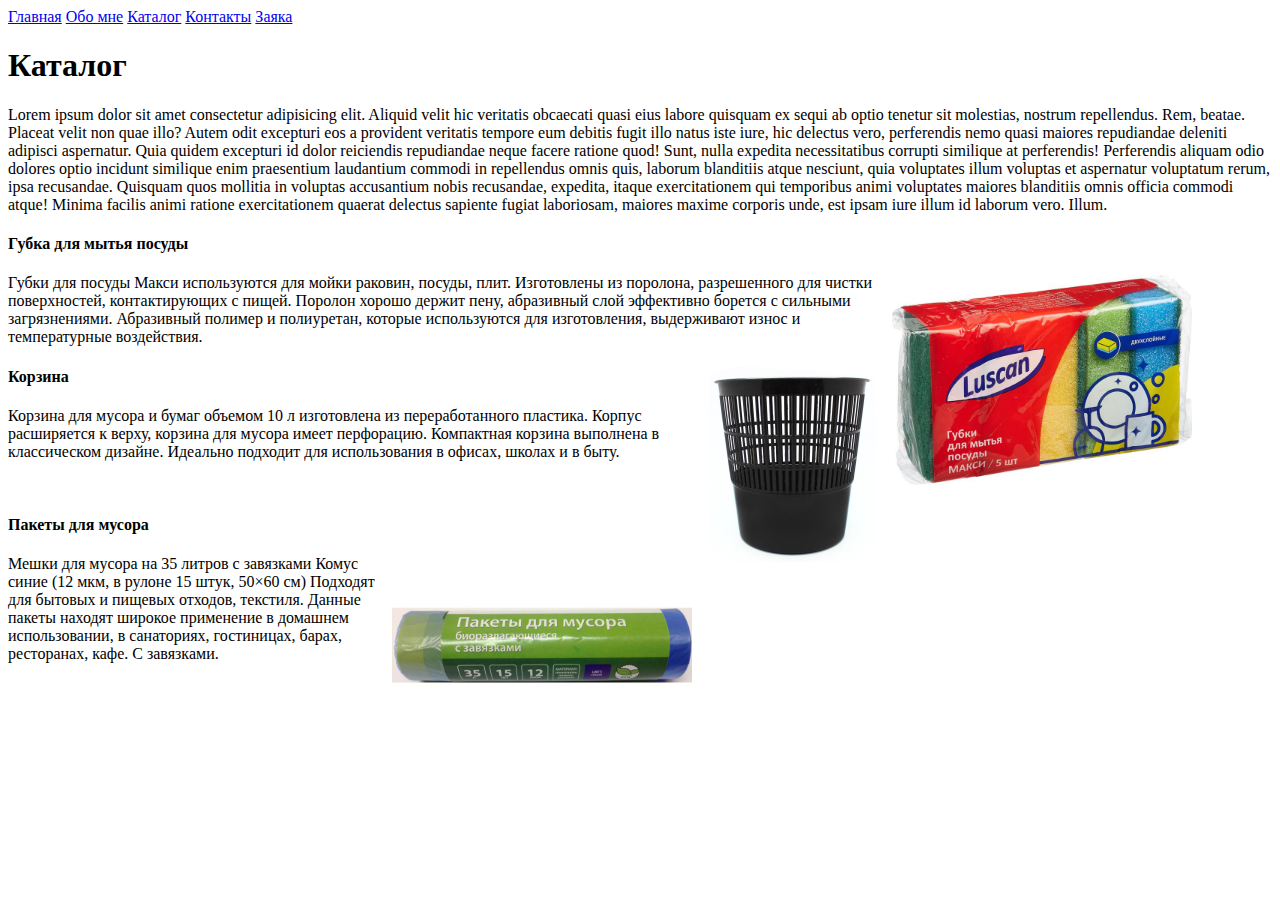
<file: catalog/catalog.html>
<!DOCTYPE html>
<html lang="en">
  <head>
    <meta charset="UTF-8" />
    <meta http-equiv="X-UA-Compatible" content="IE=edge" />
    <meta name="viewport" content="width=device-width, initial-scale=1.0" />
    <title>Каталог</title>
  </head>
  <body>
    <a href="../index.html">Главная</a>
    <a href="../info/about.html">Обо мне</a>
    <a href="../catalog/catalog.html">Каталог</a>
    <a href="../contact/contacts.html">Контакты</a>
    <a href="../zayavka\zayavka.html">Заяка</a>
    <h1>Каталог</h1>
    <p>
      Lorem ipsum dolor sit amet consectetur adipisicing elit. Aliquid velit hic
      veritatis obcaecati quasi eius labore quisquam ex sequi ab optio tenetur
      sit molestias, nostrum repellendus. Rem, beatae. Placeat velit non quae
      illo? Autem odit excepturi eos a provident veritatis tempore eum debitis
      fugit illo natus iste iure, hic delectus vero, perferendis nemo quasi
      maiores repudiandae deleniti adipisci aspernatur. Quia quidem excepturi id
      dolor reiciendis repudiandae neque facere ratione quod! Sunt, nulla
      expedita necessitatibus corrupti similique at perferendis! Perferendis
      aliquam odio dolores optio incidunt similique enim praesentium laudantium
      commodi in repellendus omnis quis, laborum blanditiis atque nesciunt, quia
      voluptates illum voluptas et aspernatur voluptatum rerum, ipsa recusandae.
      Quisquam quos mollitia in voluptas accusantium nobis recusandae, expedita,
      itaque exercitationem qui temporibus animi voluptates maiores blanditiis
      omnis officia commodi atque! Minima facilis animi ratione exercitationem
      quaerat delectus sapiente fugiat laboriosam, maiores maxime corporis unde,
      est ipsam iure illum id laborum vero. Illum.
    </p>
    <img src="../img/gubka.jpg"alt="Губка для мытья посуды"style="
    height: 300px;
    width: 300px; 
    float: right; 
    margin: 0 5em 0 0"
    />
    <h4>Губка для мытья посуды</h4>
    <p>
      Губки для посуды Макси используются для мойки раковин, посуды, плит.
      Изготовлены из поролона, разрешенного для чистки поверхностей,
      контактирующих с пищей. Поролон хорошо держит пену, абразивный слой
      эффективно борется с сильными загрязнениями. Абразивный полимер и
      полиуретан, которые используются для изготовления, выдерживают износ и
      температурные воздействия.
    </p>

    <img src="../img/korzina.jpg"alt="Корзина" style="
    height: 200px; 
    width: 200px; 
    float: right; 
    margin: 0 0 1em 0"
    />
    <h4>Корзина</h4>
    <p>
      Корзина для мусора и бумаг объемом 10 л изготовлена из переработанного
      пластика. Корпус расширяется к верху, корзина для мусора имеет перфорацию.
      Компактная корзина выполнена в классическом дизайне. Идеально подходит для
      использования в офисах, школах и в быту.
    </p>
    <br />
    <img  src="../img/paket.jpg" alt="Пакеты" style="
    height: 300px;
    width:300px; 
    float: right; 
    margin: 0 0 1em 0"
    />
    <h4>Пакеты для мусора</h4>
    <p>
      Мешки для мусора на 35 литров с завязками Комус синие (12 мкм, в рулоне 15
      штук, 50×60 см) Подходят для бытовых и пищевых отходов, текстиля. Данные
      пакеты находят широкое применение в домашнем использовании, в санаториях,
      гостиницах, барах, ресторанах, кафе. С завязками.
    </p>
  </body>
</html>
</file>
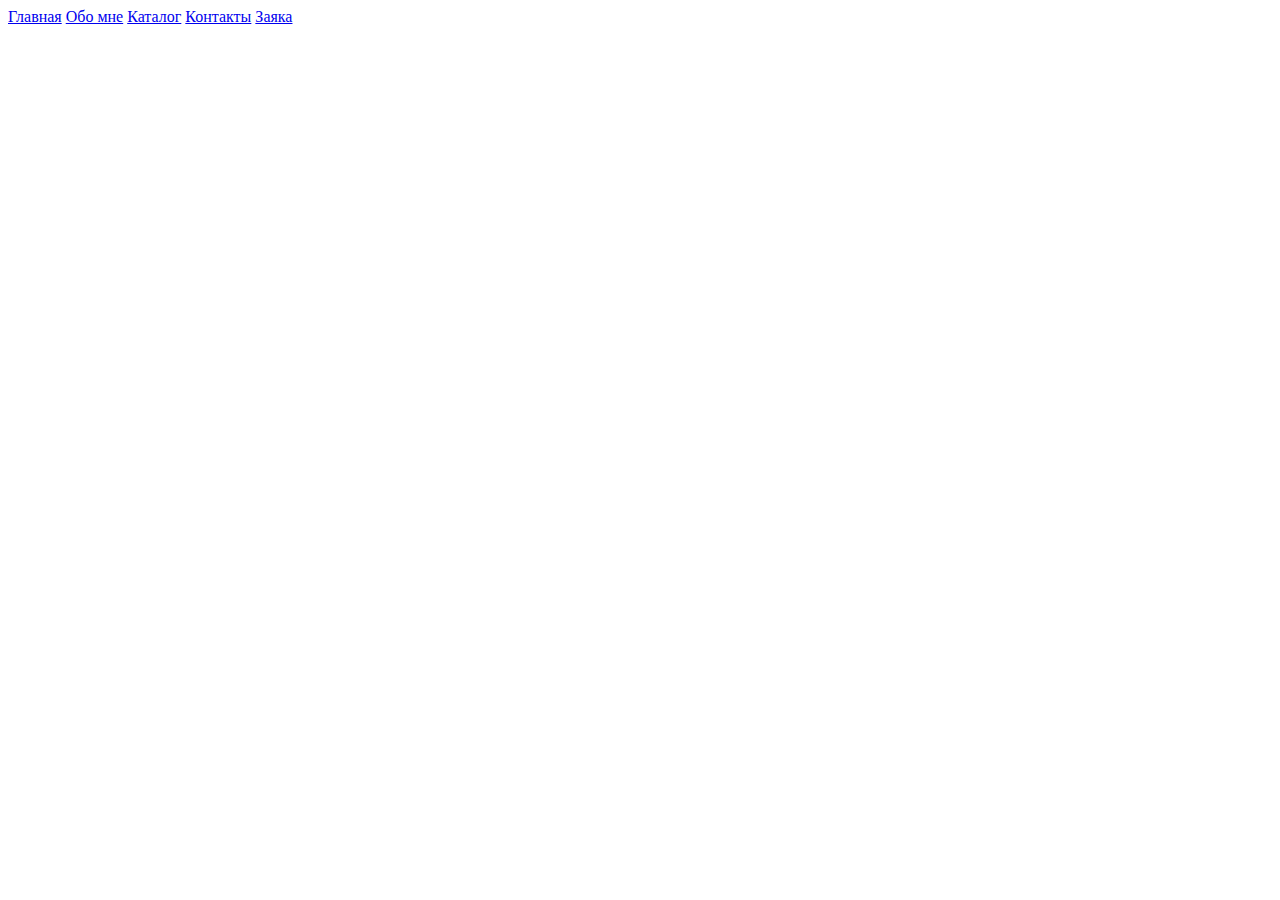
<file: contact/contacts.html>
<!DOCTYPE html>
<html lang="en">
<head>
    <meta charset="UTF-8">
    <meta http-equiv="X-UA-Compatible" content="IE=edge">
    <meta name="viewport" content="width=device-width, initial-scale=1.0">
    <title>Контакты</title>
</head>
<body>
    <a href="../index.html">Главная</a>
    <a href="../info/about.html">Обо мне</a>
    <a href="../catalog/catalog.html">Каталог</a>
    <a href="../contact/contacts.html">Контакты</a>
    <a href="../zayavka\zayavka.html">Заяка</a>

</body>
</html>
</file>
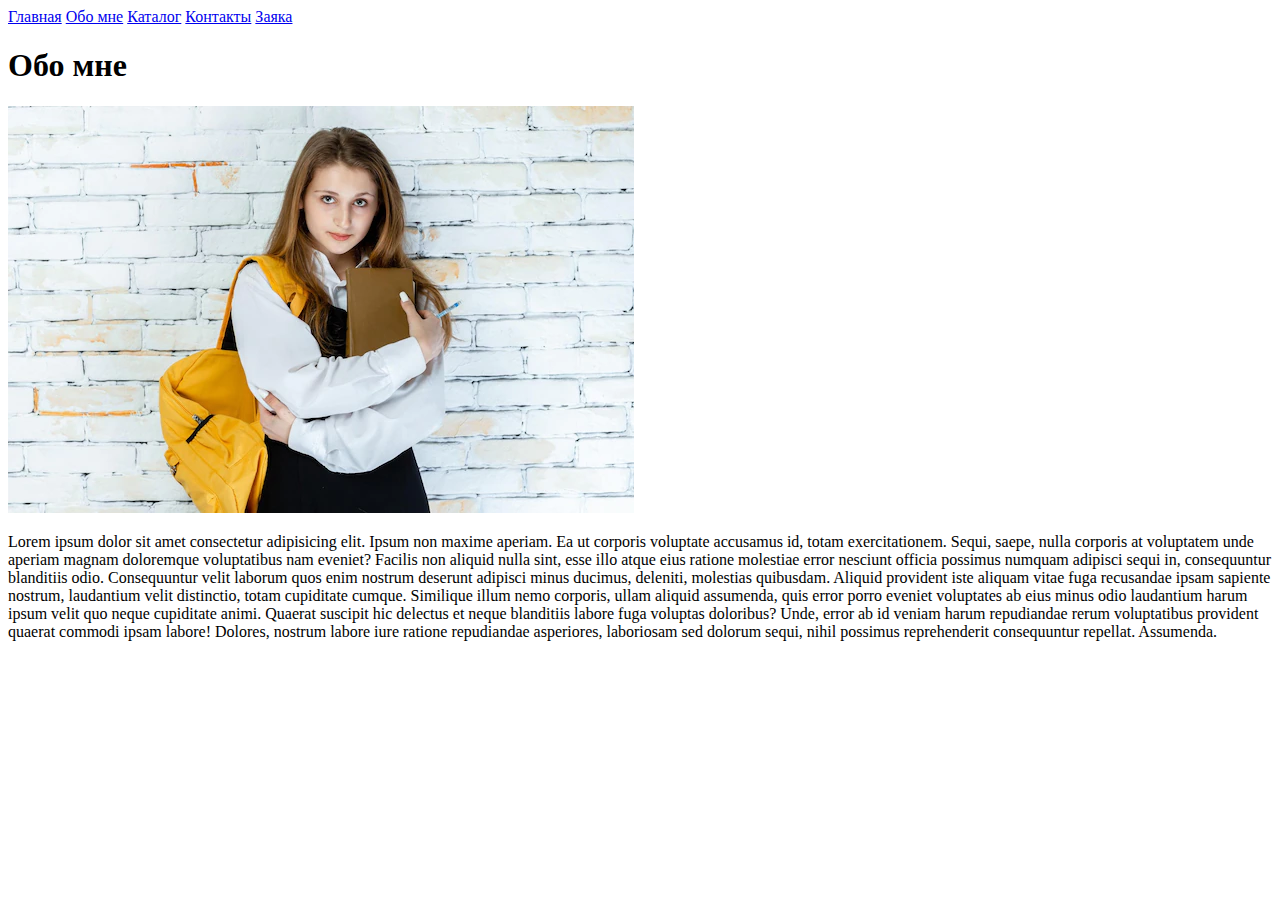
<file: info/about.html>
<!DOCTYPE html>
<html lang="en">
<head>
    <meta charset="UTF-8">
    <meta http-equiv="X-UA-Compatible" content="IE=edge">
    <meta name="viewport" content="width=device-width, initial-scale=1.0">
    <title>Обо мне</title>
</head>
<body>
    <a href="../index.html">Главная</a>
    <a href="../info/about.html">Обо мне</a>
    <a href="../catalog/catalog.html">Каталог</a>
    <a href="../contact/contacts.html">Контакты</a>
    <a href="../zayavka\zayavka.html">Заяка</a>

    <h1>Обо мне</h1>
    <img src="..\img\a-beautiful-student-in-uniform-stands-on-a-white-background-and-hugging-her-book-high-quality-photo_144627-74577.jpeg" alt="Это я">
    <p>Lorem ipsum dolor sit amet consectetur adipisicing elit. Ipsum non maxime aperiam. Ea ut corporis voluptate accusamus id, totam exercitationem. Sequi, saepe, nulla corporis at voluptatem unde aperiam magnam doloremque voluptatibus nam eveniet? Facilis non aliquid nulla sint, esse illo atque eius ratione molestiae error nesciunt officia possimus numquam adipisci sequi in, consequuntur blanditiis odio. Consequuntur velit laborum quos enim nostrum deserunt adipisci minus ducimus, deleniti, molestias quibusdam. Aliquid provident iste aliquam vitae fuga recusandae ipsam sapiente nostrum, laudantium velit distinctio, totam cupiditate cumque. Similique illum nemo corporis, ullam aliquid assumenda, quis error porro eveniet voluptates ab eius minus odio laudantium harum ipsum velit quo neque cupiditate animi. Quaerat suscipit hic delectus et neque blanditiis labore fuga voluptas doloribus? Unde, error ab id veniam harum repudiandae rerum voluptatibus provident quaerat commodi ipsam labore! Dolores, nostrum labore iure ratione repudiandae asperiores, laboriosam sed dolorum sequi, nihil possimus reprehenderit consequuntur repellat. Assumenda.</p>
    
</body>
</html>
</file>
